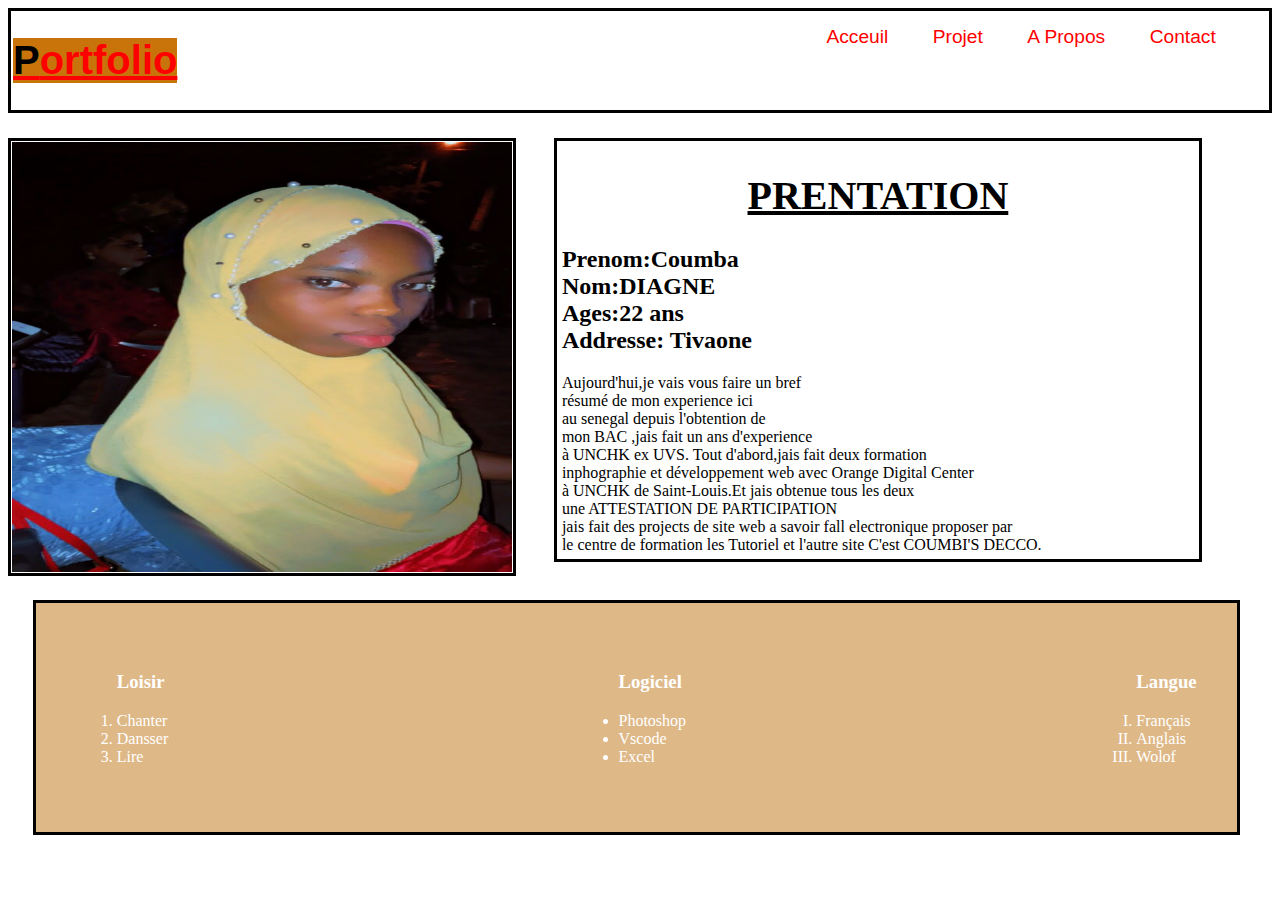
<file: page/index.html>
<!DOCTYPE html>
<html lang="en">
<head>
    <meta charset="UTF-8">
    <meta name="viewport" content="width=device-width, initial-scale=1.0">
    <title>Porfolio</title>
    <link rel="stylesheet" href="../CSS/style.css">
</head>
<body>
    <main>
        <header>
            <h1 class="ok"><span>P</span>ortfolio</h1>
            <nav>
                <a href="index.html">Acceuil</a>
                <a href="projet.html">Projet</a>
                <a href="a propos.html">A Propos</a>
                <a href="contact.html">Contact</a>
            </nav>
        </header>
        <section>
          <aside>
<img src="../image/A2.jpg" alt="" width="500px" height="430px">
          </aside>
          <article>
            <h1>PRENTATION</h1>
                <h2>Prenom:Coumba <br>Nom:DIAGNE <br>Ages:22 ans <br>Addresse:  Tivaone</h2>
                <p1>Aujourd'hui,je vais vous faire un bref <br> résumé de mon experience ici <br>au senegal depuis l'obtention de <br>mon BAC ,jais fait un ans d'experience <br>à UNCHK ex UVS.
                </p1>
                <p2>
                    Tout d'abord,jais fait deux formation <br>
                inphographie et développement web avec Orange Digital Center <br>
                    à UNCHK de Saint-Louis.Et jais obtenue tous les deux <br> une ATTESTATION DE PARTICIPATION <br> jais fait des projects de site web
                    a savoir fall electronique proposer par <br> le centre de formation les Tutoriel et l'autre site C'est COUMBI'S DECCO. 
                
                </p2>
          </article>
        </section>
        <footer>
            <div id="di">
                <ol>
                    <h3>Loisir</h3>
                    <li>Chanter</li>
                    <li>Dansser</li>
                    <li>Lire</li>
                </ol>

            </div>
            <div id="do">
                <ul>
                    <h3>Logiciel</h3>
                    <li>Photoshop</li>
                    <li>Vscode</li>
                    <li>Excel</li>
                </ul>

            </div>
            <div id="da">
                <ol type="I">
                    <h3>Langue</h3>
                    <li>Français</li>
                    <li>Anglais</li>
                    <li>Wolof</li>
                </ol>

            </div>
        </footer>
    </main>
    
</body>
</html>
</file>
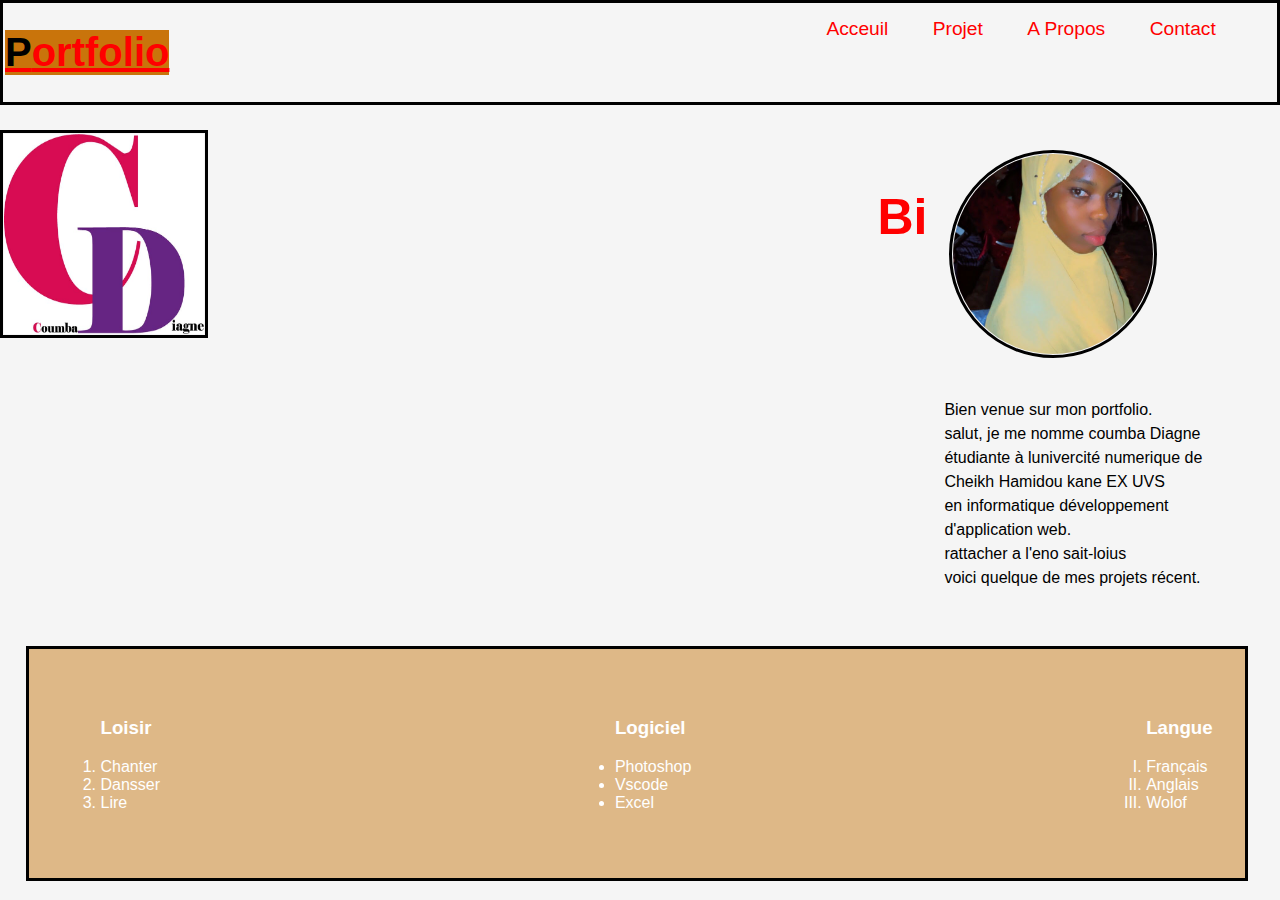
<file: page/a propos .html>
<!DOCTYPE html>
<html lang="en">
<head>
    <meta charset="UTF-8">
    <meta name="viewport" content="width=device-width, initial-scale=1.0">
    <title>a propos</title>
    <link rel="stylesheet" href="../CSS/style.css">
</head>
<style>
   body{
        font-family: Arial, sans-serif;
      background-color: whitesmoke;
        margin:0;
        padding:0;
        background-size: cover;
 background-repeat: no-repeat;
 align-items: center;
        }
        #container{
            max-width: 960px;
            margin: 0 auto;
            padding: 20px;
        }
        #profile-image{
            width:200px;
            height:200px;
            border-radius: 50%;
            object-fit: cover;
            margin-bottom: 20px;
            margin-left: 5px;
          
        }
        a{
    font-size: larger;
    color:red;
    font-family: Arial, Helvetica, sans-serif;
    text-decoration: none;
    margin:20px;
 margin-bottom: 40px;

}
.ul{
    margin-top: 30px;
    height: 90%;
    width:100%;
   
   
}
#logo{
    height: 200px;
    width: 200px;
    float: inline-end;
    margin-top: 0px;
}
        p{
            color:black;
            line-height: 1.5;
            font-family: Verdana, Geneva, Tahoma, sans-serif;
        }
        .marquee{
    font-size: 50px;
    font-weight: bold;
    color: red;
}
</style>
<body>
    <main>
        <header>
            <h1 class="ok"><span>P</span>ortfolio</h1>
            <nav>
                <a href="index.html">Acceuil</a>
                <a href="projet.html">Projet</a>
                <a href="a propos .html">A Propos</a>
                <a href="contact.html">Contact</a>
            </nav>
        </header>
        <section>
             
    <img id="logo" src="../image/logo.jpg">
    
    <p class="marquee"><marquee>Bienvenue chez COUMBI'S FOLIO</marquee></p>
    
    <div id="container">
        <img id="profile-image"src="../image/A2.jpg" alt="image de profile">
        <p>Bien venue sur mon portfolio. <br> salut, je me nomme coumba Diagne <br>étudiante  à lunivercité numerique de <br> Cheikh Hamidou kane EX UVS <br> en informatique développement d'application web.<br> rattacher a l'eno sait-loius <br> voici quelque de mes projets récent.</p>

    </div>
        </section>
        <footer>
            <div id="di">
                <ol>
                    <h3>Loisir</h3>
                    <li>Chanter</li>
                    <li>Dansser</li>
                    <li>Lire</li>
                </l>

            </div>
            <div id="do">
                <ul>
                    <h3>Logiciel</h3>
                    <li>Photoshop</li>
                    <li>Vscode</li>
                    <li>Excel</li>
                </ul>

            </div>
            <div id="da">
                <ol type="I">
                    <h3>Langue</h3>
                    <li>Français</li>
                    <li>Anglais</li>
                    <li>Wolof</li>
                </ol>

            </div>
        </footer>
    </main>
    
</body>
</html>
</file>
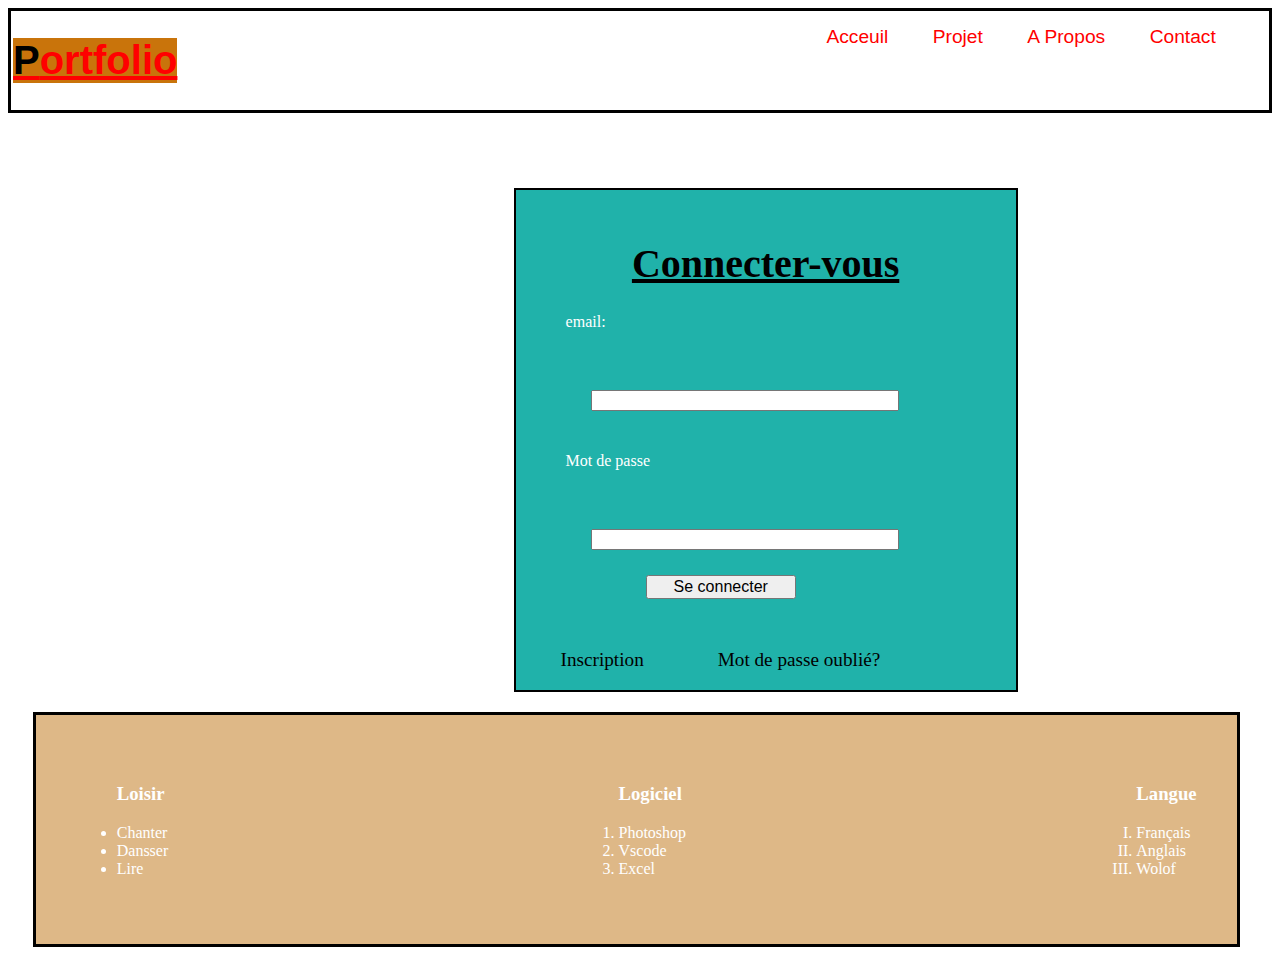
<file: page/contact.html>
<!DOCTYPE html>
<html lang="en">
<head>
    <meta charset="UTF-8">
    <meta name="viewport" content="width=device-width, initial-scale=1.0">
    <title>Contact</title>
    <link rel="stylesheet" href="../CSS/style.css">
</head>
<body>
    <main>
        <header>
            <h1 class="ok"><span>P</span>ortfolio</h1>
            <nav>
                <a href="index.html">Acceuil</a>
                <a href="projet.html">Projet</a>
                <a href="a propos .html">A Propos</a>
                <a href="contact.html">Contact</a>
            </nav>
        </header>
        <section>
            <form id="form">
                <div>
                    <h1 id="Cvous">Connecter-vous</h1>
                    <p class="identite">email:</p><br>
                    <input type="email" id="Email"><br>
                    <p class="identite">Mot de passe</p><br>
                    <input type="password" id="mdp">
                    <button><a href="#" class="connection">Se connecter</a></button>
                </div>
                <a href="Contact.html" class="inscription">Inscription</a>
                <a href="#" class="mdpo">Mot de passe oublié?</a>
            </form>
        </section>
        
           
        <footer>
            <div id="di">
                <ul>
                    <h3>Loisir</h3>
                    <li>Chanter</li>
                    <li>Dansser</li>
                    <li>Lire</li>
                </ul>

            </div>
            <div id="do">
                
                    <ol>
                    <h3>Logiciel</h3>
                    <li>Photoshop</li>
                    <li>Vscode</li>
                    <li>Excel</li>
                
                </ol>

            </div>
            <div id="da">
                <ol type="I">
                    <h3>Langue</h3>
                    <li>Français</li>
                    <li>Anglais</li>
                    <li>Wolof</li>
                </ol>
                

            </div>
        </footer>
    </main>
    
</body>
</html>
</file>
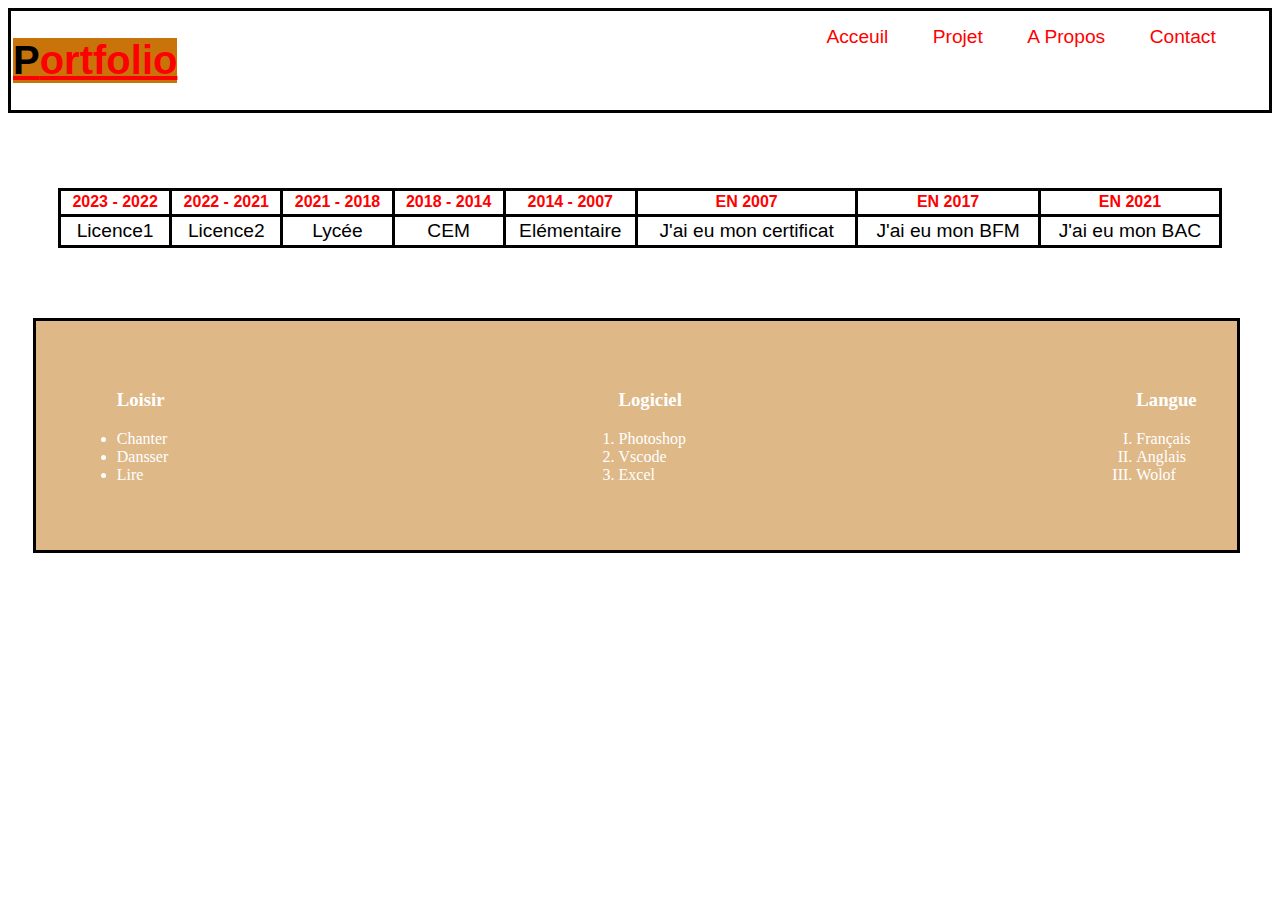
<file: page/projet.html>
<!DOCTYPE html>
<html lang="en">
<head>
    <meta charset="UTF-8">
    <meta name="viewport" content="width=device-width, initial-scale=1.0">
    <title>Projet</title>
    <link rel="stylesheet" href="../CSS/style.css">
</head>
<body>
    <main>
        <header>
            <h1 class="ok"><span>P</span>ortfolio</h1>
            <nav>
                <a href="index.html">Acceuil</a>
                <a href="projet.html">Projet</a>
                <a href="a propos .html">A Propos</a>
                <a href="contact.html">Contact</a>
            </nav>
        </header>
        <style>
            table{
                width: 100%;
                border: 1px solid black;
                margin-top: 90px;
            height: 60px;
           border-collapse:collapse;
           margin: 50px;
           padding: 60px;

            }
            th{
                border: 3px solid black;
                color: red;
                font-family: Verdana, Geneva, Tahoma, sans-serif;
            }
            td{
                border: 3px solid black;
                text-align: center;
                font-size: larger;
                font-family: 'Franklin Gothic Medium', 'Arial Narrow', Arial, sans-serif;
            }
        </style>
        <section>
            <table>
            <tr>
                <th>2023 - 2022</th>
                
                <th>2022 - 2021</th>
        
                <th>2021 - 2018</th>
                <th>2018 - 2014</th>
                <th> 2014 - 2007</th>
                
                <th>EN 2007</th>
                <th>EN 2017</th>
                <th> EN 2021</th>
                
            </tr>
            <tr>
                <td>Licence1</td>
                <td>Licence2</td>
                <td>Lycée</td>
                <td>CEM</td>
                <td>Elémentaire</td>
                <td>J'ai eu mon certificat</td>
                <td>J'ai eu mon BFM</td>
                <td>J'ai eu mon BAC</td>
            

            </tr>
        </table>
        </section>
        <footer>
            <div id="di">
                <ul>
                    <h3>Loisir</h3>
                    <li>Chanter</li>
                    <li>Dansser</li>
                    <li>Lire</li>
                </ul>

            </div>
            <div id="do">
                <ol>
                    <h3>Logiciel</h3>
                    <li>Photoshop</li>
                    <li>Vscode</li>
                    <li>Excel</li>
                </ol>

            </div>
            <div id="da">
                <ol type="I"> 
                    <h3>Langue</h3>
                    <li>Français</li>
                    <li>Anglais</li>
                    <li>Wolof</li>
                </ol>

            </div>
        </footer>
    </main>
    
</body>
</html>
</file>
<file: CSS/style.css>
header{
    border: 3px solid black;
    display: flex;
    font-family: Verdana, Geneva, Tahoma, sans-serif;
}
.ok{
    color: red;
    margin-left: 2px;
    background-color: rgb(201, 116, 11);
}
span{
    color: black;
}
nav{
    margin-left: 50%;
    text-decoration: none;
    margin-top: 15px;
}
a{
    color: red;
    margin: 20px;
    font-size: 1.2em;
    text-decoration: none;
    flex:  0  1 33%;
    
}
a:hover{
    color: blue;
    box-shadow: 4px 8px 16px blue;
    flex: 0 1 44%; 
    transition: 0.5s all;

}
img{
    padding:1px;
    border: 3px solid black;
    margin: top 50px; 
    
}

section{
    display: flex;
    margin-top: 25px;
}
h1{
    text-align: center;

}
article{
    width: 50%;
    height: 60%;
    margin-left: 3%;
    border: 3px solid black;
   padding: 5px;
   font-size: 1em;
   margin-top: 0px;
    

}
footer{
    display: flex;
    border: 3px solid black;
    justify-content: center;
    width: 95%;
    margin-top:20px;
    margin-left: 2%;
    background-color:burlywood;
    color: white;
}
#do{
    margin-left: 30%;
}
#da{
    margin-left: 30%;
}
 
form{
    height: 500px;
    width: 500px;
    border: 2px solid #000;
    justify-content: center;
background-size: cover;
    margin-left: 40%;
    margin-top:50px;
    background-color: lightseagreen;

}
h1{
font-size: 40px;
text-align: center;
color:black;
text-decoration-line: underline;
}
div{
    margin: 50px;
}
#Email,#mdp{
    margin: 25px;
    width: 300px;
}
button{
    margin-left: 80px;
}
.connection{
 text-decoration: none;
 color: black;
}
.inscription{
 text-decoration: none;
 color: black;
 margin-left: 45px;
}
.inscription:hover{
 color: white;
}
.mdpo{
 color: black;
 text-decoration: none;
 margin-left: 50px;
}
.mdpo:hover{
 color: white;
}
.identite{
 color: white;
}
</file>
